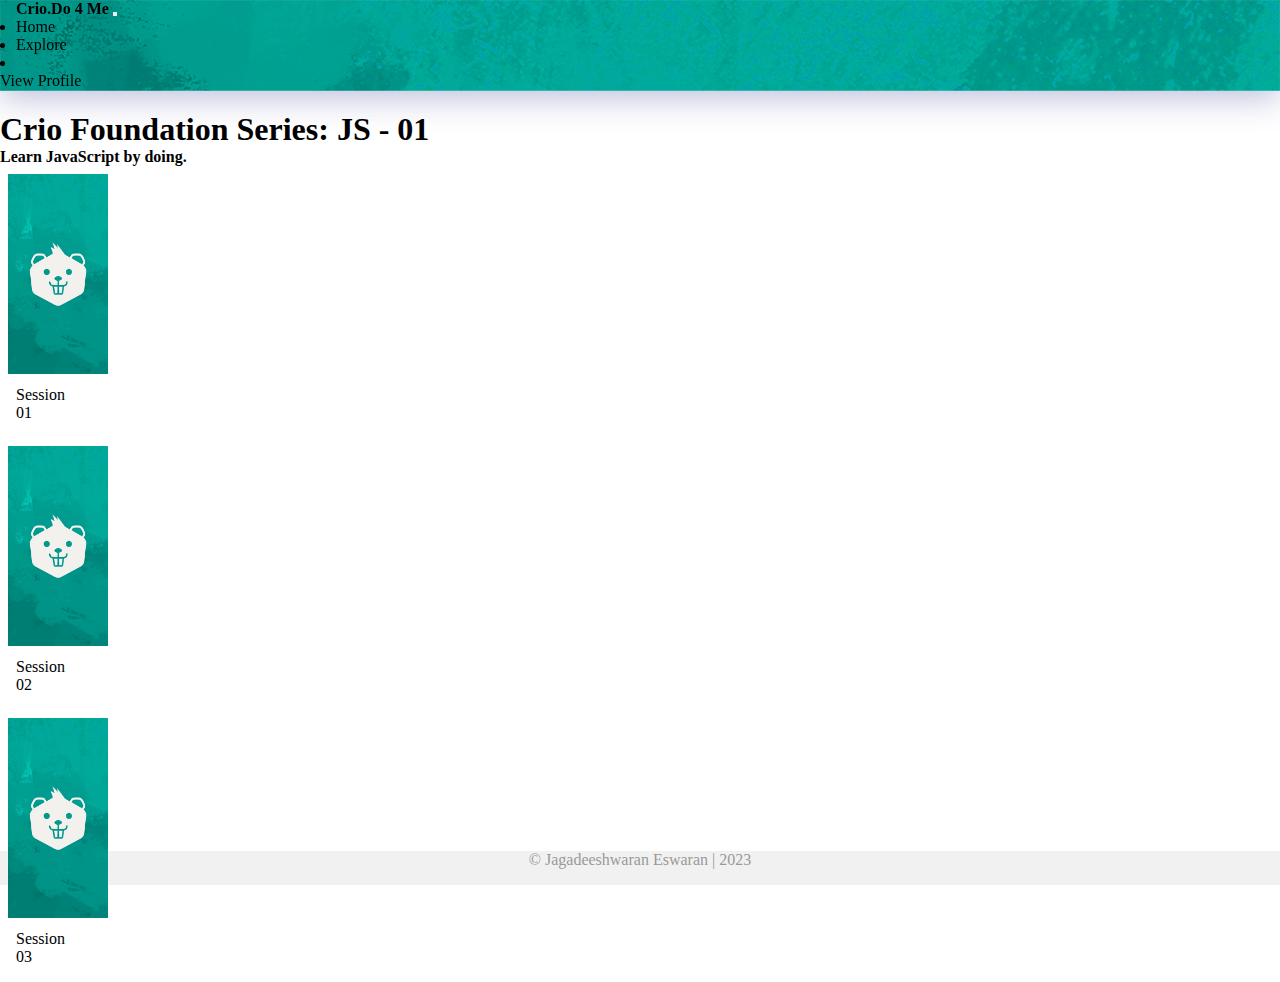
<file: index.html>
<!DOCTYPE html>
<html lang="en">
	<head>
		<!-- Landing Page -->
		<meta charset="UTF-8" />
		<meta name="viewport" content="width=device-width, initial-scale=1.0" />
		<title>Crio4me</title>
		<link rel="stylesheet" href="./style.css" />

		<!-- Bootstrap Styles Plugin -->
		<link
			href="https://cdn.jsdelivr.net/npm/bootstrap@5.3.1/dist/css/bootstrap.min.css"
			rel="stylesheet"
			integrity="sha384-4bw+/aepP/YC94hEpVNVgiZdgIC5+VKNBQNGCHeKRQN+PtmoHDEXuppvnDJzQIu9"
			crossorigin="anonymous" />
	</head>

	<body class="">
		<!-- Navbar - Bootsrap -->
		<nav
			class="navbar bg-body-tirtiary navbar-expand-sm sticky-top border-bottom border-light-subtle">
			<div class="container-fluid px-0 mx-2">
				<a
					href="https://crio-4me.jagadeeshwar.net"
					class="navbar-brand m-0 h1"
					style="margin-left: 1rem"
					><strong>Crio.Do 4 Me</strong></a
				>

				<button
					class="navbar-toggler"
					type="button"
					data-bs-toggle="collapse"
					data-bs-target="#togglerTargetNavbar">
					<span class="navbar-toggler-icon"></span>
				</button>

				<div
					class="collapse navbar-collapse justify-content-sm-center"
					id="togglerTargetNavbar"
					style="margin-left: 1rem">
					<ul class="navbar-nav">
						<li class="navbar-item"><a href="#" class="nav-link">Home</a></li>
						<li class="navbar-item">
							<a href="https://crio-4me.jagadeeshwar.net" class="nav-link"
								>Explore</a
							>
						</li>
						<li class="navbar-item"></li>
					</ul>
				</div>
				<a href="https://profile.jagadeeshwar.net" class="nav-link"
					>View Profile</a
				>
			</div>
		</nav>

		<!-- Content - Main -->
		<div class="container mb-2">
			<div class="content text-center h-100">
				<!-- TODO: MODULE_ADVENTURES_GRID -->
				<!-- 1. Create the grid of adventures by adding child elements as required. -->

				<h1>Crio Foundation Series: JS - 01</h1>
				<h4>Learn JavaScript by doing.</h4>
				<div class="container-fluid">
					<div
						class="row w-100 row-cols-1 row-cols-xs-1 row-cols-sm-2 row-cols-lg-3 row-cols-xl-3 row-cols-xxl-4">
						<!-- Session Cards -->
						<div class="col p-0">
							<div class="card p-0 m-1">
								<a href="./components/Session01.html">
									<div class="card-body p-0 adventure-card">
										<div class="cardImage">
											<img
												src="./assets/card-bg-img.png"
												alt="Resort Card Image"
												class="card-img-top"
												width="100"
												height="200"
												title="DSA (What? Why? How?), Programming Fundamentals, Into - TC & SC, Problems" />
											<div
												class="card-bdy d-flex flex-column flex-lg-row justify-content-between align-items-center">
												<div class="card-title h6">Session</div>
												<div class="card-title h6">01</div>
											</div>
										</div>
									</div>
								</a>
							</div>
						</div>

						<div class="col p-0">
							<div class="card p-0 m-1">
								<a href="./components/Session02.html">
									<div class="card-body p-0 adventure-card">
										<div class="cardImage">
											<img
												src="./assets/card-bg-img.png"
												alt="Resort Card Image"
												class="card-img-top"
												width="100"
												height="200"
												title="DSA (What? Why? How?), Programming Fundamentals, Into - TC & SC, Problems" />
											<div
												class="card-bdy d-flex flex-column flex-lg-row justify-content-between align-items-center">
												<div class="card-title h6">Session</div>
												<div class="card-title h6">02</div>
											</div>
										</div>
									</div>
								</a>
							</div>
						</div>

						<div class="col p-0">
							<div class="card p-0 m-1">
								<a href="./components/Session03.html">
									<div class="card-body p-0 adventure-card">
										<div class="cardImage">
											<img
												src="./assets/card-bg-img.png"
												alt="Resort Card Image"
												class="card-img-top"
												width="100"
												height="200"
												title="DSA (What? Why? How?), Programming Fundamentals, Into - TC & SC, Problems" />
											<div
												class="card-bdy d-flex flex-column flex-lg-row justify-content-between align-items-center">
												<div class="card-title h6">Session</div>
												<div class="card-title h6">03</div>
											</div>
										</div>
									</div>
								</a>
							</div>
						</div>
					</div>
				</div>
			</div>
		</div>

		<!-- Footer -->
		<footer class="fixed-bottom d-flex justify-content-center bg-info-subtle">
			<div>© Jagadeeshwaran Eswaran | 2023</div>
		</footer>

		<script
			src="https://cdn.jsdelivr.net/npm/bootstrap@5.3.1/dist/js/bootstrap.bundle.min.js"
			integrity="sha384-HwwvtgBNo3bZJJLYd8oVXjrBZt8cqVSpeBNS5n7C8IVInixGAoxmnlMuBnhbgrkm"
			crossorigin="anonymous"></script>
	</body>
</html>
</file>
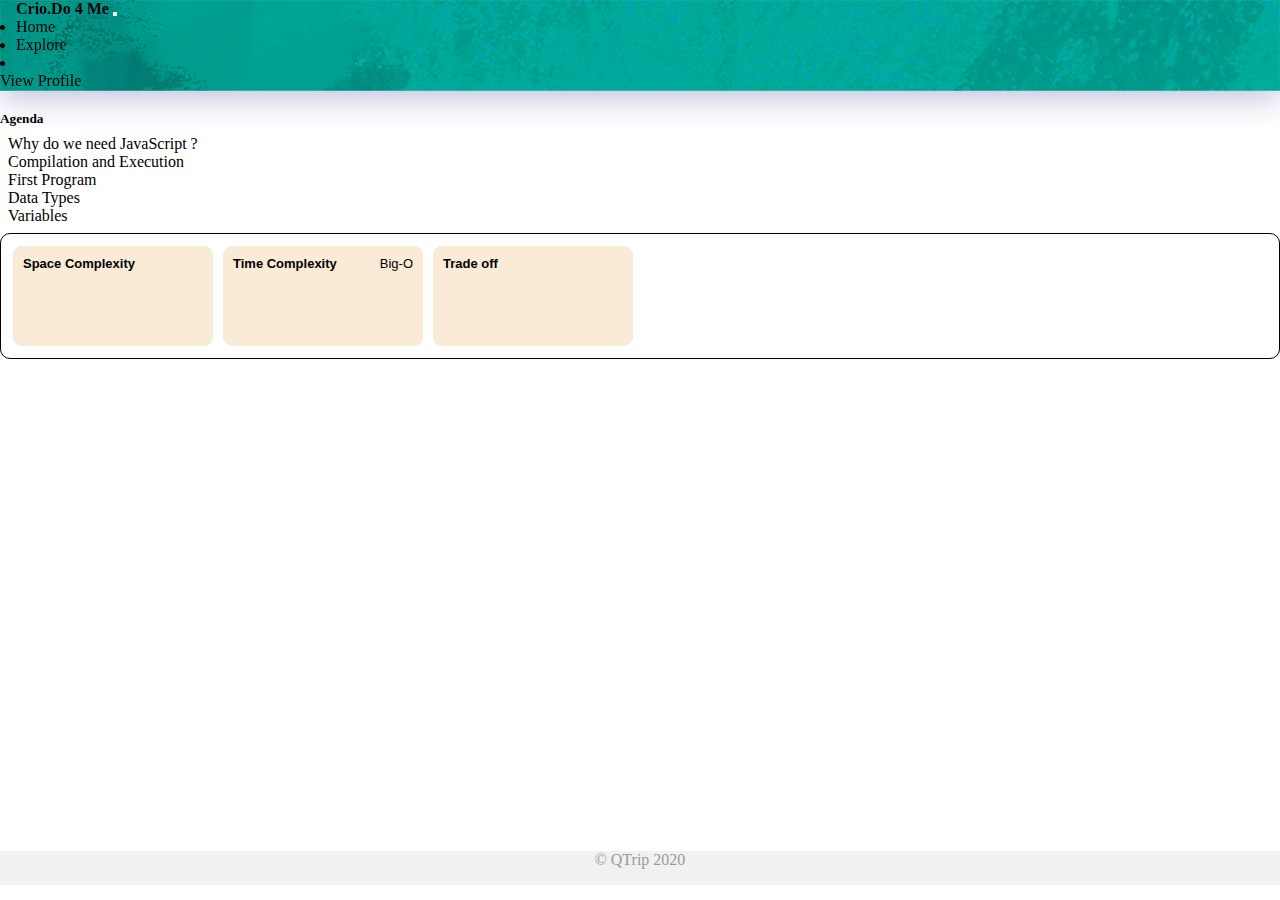
<file: components/Session01.html>
<!DOCTYPE html>
<html lang="en">
	<head>
		<!-- Landing Page -->
		<meta charset="UTF-8" />
		<meta name="viewport" content="width=device-width, initial-scale=1.0" />
		<title>JS - 01</title>
		<link rel="stylesheet" href="../style.css" />

		<!-- Bootstrap Styles Plugin -->
		<link
			href="https://cdn.jsdelivr.net/npm/bootstrap@5.3.1/dist/css/bootstrap.min.css"
			rel="stylesheet"
			integrity="sha384-4bw+/aepP/YC94hEpVNVgiZdgIC5+VKNBQNGCHeKRQN+PtmoHDEXuppvnDJzQIu9"
			crossorigin="anonymous" />
	</head>

	<body class="">
		<!-- Navbar - Bootsrap -->
		<nav
			class="navbar bg-body-tirtiary navbar-expand-sm sticky-top border-bottom border-light-subtle">
			<div class="container-fluid px-0 mx-2">
				<a
					href="https://crio-4me.jagadeeshwar.net"
					class="navbar-brand m-0 h1"
					style="margin-left: 1rem"
					><strong>Crio.Do 4 Me</strong></a
				>

				<button
					class="navbar-toggler"
					type="button"
					data-bs-toggle="collapse"
					data-bs-target="#togglerTargetNavbar">
					<span class="navbar-toggler-icon"></span>
				</button>

				<div
					class="collapse navbar-collapse justify-content-sm-center"
					id="togglerTargetNavbar"
					style="margin-left: 1rem">
					<ul class="navbar-nav">
						<li class="navbar-item"><a href="#" class="nav-link">Home</a></li>
						<li class="navbar-item">
							<a href="./pages/adventures/index.html" class="nav-link"
								>Explore</a
							>
						</li>
						<li class="navbar-item"></li>
					</ul>
				</div>
				<a href="https://profile.jagadeeshwar.net" class="nav-link"
					>View Profile</a
				>
			</div>
		</nav>

		<div class="container">
			<div class="content h-100">
				<div>
					<h5
						class="btn btn-success"
						data-bs-toggle="collapse"
						role="button"
						href="#collapseTarget1">
						Agenda
					</h5>
					<div class="collapse" id="collapseTarget1">
						<div class="card card-body">
							<ul>
								<li>Why do we need JavaScript ?</li>
								<li>Compilation and Execution</li>
								<li>First Program</li>
								<li>Data Types</li>
								<li>Variables</li>
							</ul>
						</div>
					</div>
				</div>

				<section class="quick-cards">
					<section class="cards-section">
						<a href="../modules/spc_comp.html" target="_blank">
							<section class="link-card-bg">
								<section class="link-card">
									<article class="link-card-text">
										<p><strong>Space Complexity</strong></p>
										<p></p>
									</article>
								</section>
							</section>
						</a>

						<a href="../modules/time-comp.html" target="">
							<section class="link-card-bg">
								<section class="link-card">
									<article class="link-card-text">
										<p><strong>Time Complexity</strong></p>
										<p>Big-O</p>
									</article>
								</section>
							</section>
						</a>

						<a href="../modules/trade_off.html" target="">
							<section class="link-card-bg">
								<section class="link-card">
									<article class="link-card-text">
										<p><strong>Trade off</strong></p>
										<p></p>
									</article>
								</section>
							</section>
						</a>
					</section>
				</section>
			</div>
		</div>

		<footer class="fixed-bottom bg-info-subtle">
			<div>© QTrip 2020</div>
		</footer>

		<script
			src="https://cdn.jsdelivr.net/npm/bootstrap@5.0.2/dist/js/bootstrap.bundle.min.js"
			integrity="sha384-MrcW6ZMFYlzcLA8Nl+NtUVF0sA7MsXsP1UyJoMp4YLEuNSfAP+JcXn/tWtIaxVXM"
			crossorigin="anonymous"></script>
	</body>
</html>
</file>
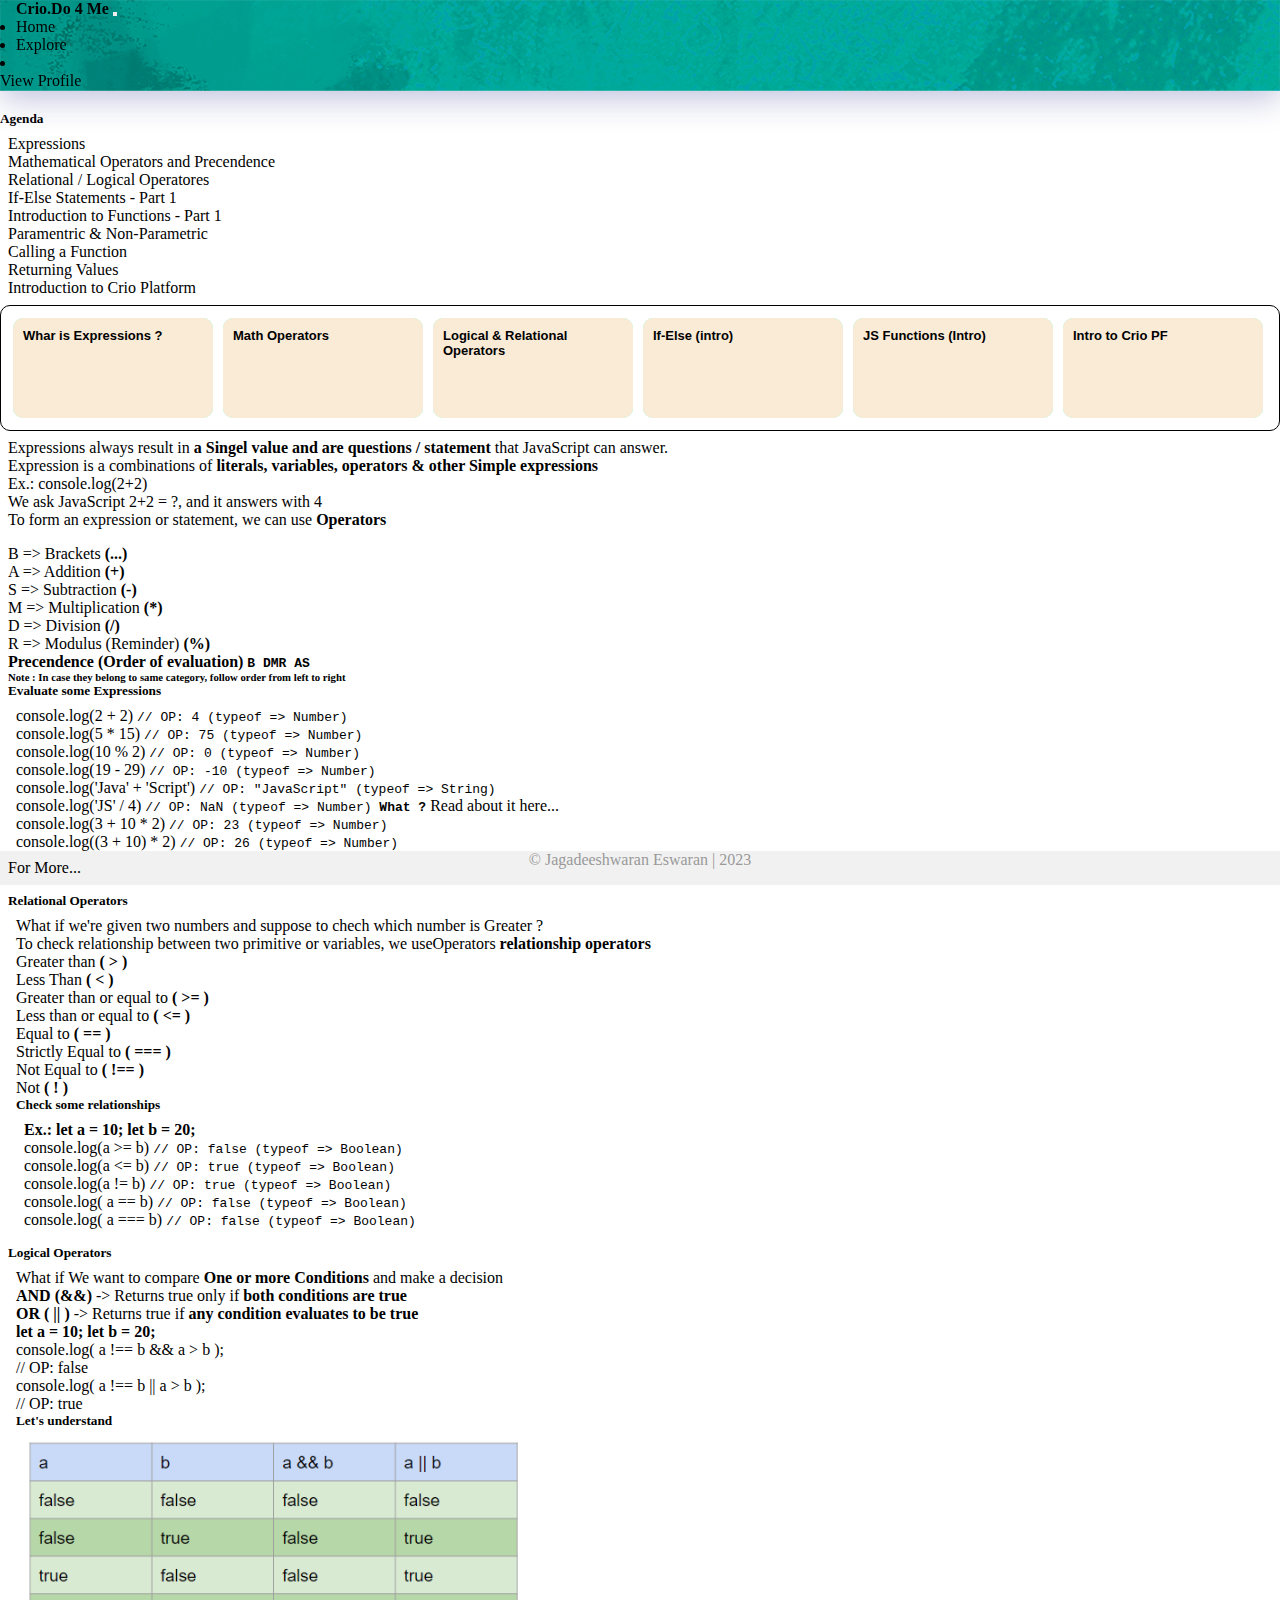
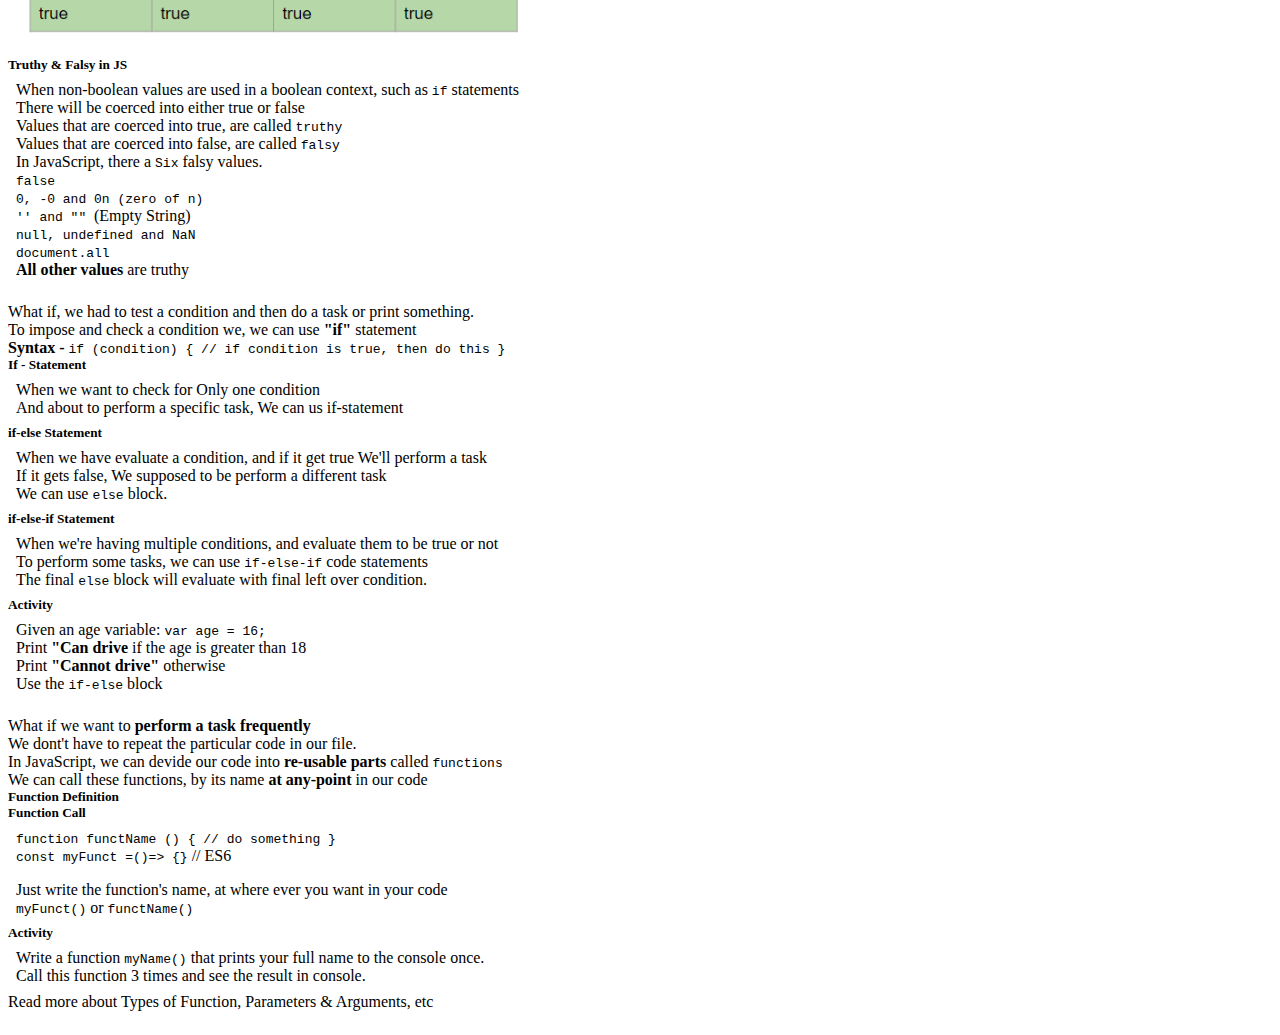
<file: components/Session02.html>
<!DOCTYPE html>
<html lang="en">
	<head>
		<!-- Landing Page -->
		<meta charset="UTF-8" />
		<meta name="viewport" content="width=device-width, initial-scale=1.0" />
		<title>JS - 01, Session 02</title>
		<link rel="stylesheet" href="../style.css" />

		<!-- Bootstrap Styles Plugin -->
		<link
			href="https://cdn.jsdelivr.net/npm/bootstrap@5.3.1/dist/css/bootstrap.min.css"
			rel="stylesheet"
			integrity="sha384-4bw+/aepP/YC94hEpVNVgiZdgIC5+VKNBQNGCHeKRQN+PtmoHDEXuppvnDJzQIu9"
			crossorigin="anonymous" />
	</head>

	<body class="">
		<!-- Navbar - Bootsrap -->
		<nav
			class="navbar bg-body-tirtiary navbar-expand-sm sticky-top border-bottom border-light-subtle">
			<div class="container-fluid px-0 mx-2">
				<a
					href="https://crio-4me.jagadeeshwar.net"
					class="navbar-brand m-0 h1"
					style="margin-left: 1rem"
					><strong>Crio.Do 4 Me</strong></a
				>

				<button
					class="navbar-toggler"
					type="button"
					data-bs-toggle="collapse"
					data-bs-target="#togglerTargetNavbar">
					<span class="navbar-toggler-icon"></span>
				</button>

				<div
					class="collapse navbar-collapse justify-content-sm-center"
					id="togglerTargetNavbar"
					style="margin-left: 1rem">
					<ul class="navbar-nav">
						<li class="navbar-item">
							<a href="../index.html" class="nav-link">Home</a>
						</li>
						<li class="navbar-item">
							<a href="https://crio-4me.jagadeeshwar.net" class="nav-link"
								>Explore</a
							>
						</li>
						<li class="navbar-item"></li>
					</ul>
				</div>
				<a href="https://profile.jagadeeshwar.net" class="nav-link"
					>View Profile</a
				>
			</div>
		</nav>

		<div class="container">
			<div class="content h-100">
				<div>
					<h5
						class="btn btn-success"
						data-bs-toggle="collapse"
						role="button"
						href="#collapseTarget1">
						Agenda
					</h5>
					<div class="collapse" id="collapseTarget1">
						<div class="card card-body">
							<ul>
								<li>Expressions</li>
								<li>Mathematical Operators and Precendence</li>
								<li>Relational / Logical Operatores</li>
								<li>If-Else Statements - Part 1</li>
								<li>Introduction to Functions - Part 1</li>
								<ul>
									<li>Paramentric & Non-Parametric</li>
									<li>Calling a Function</li>
									<li>Returning Values</li>
								</ul>
								<li>Introduction to Crio Platform</li>
							</ul>
						</div>
					</div>
				</div>

				<section class="quick-cards">
					<section class="cards-section">
						<div
							target="_blank"
							data-bs-toggle="collapse"
							role="button"
							href="#expressions">
							<section class="link-card-bg">
								<section class="link-card">
									<article class="link-card-text">
										<p><strong>Whar is Expressions ?</strong></p>
										<p></p>
									</article>
								</section>
							</section>
						</div>

						<div
							target="_blank"
							data-bs-toggle="collapse"
							role="button"
							href="#operators">
							<section class="link-card-bg">
								<section class="link-card">
									<article class="link-card-text">
										<p><strong>Math Operators</strong></p>
										<p></p>
									</article>
								</section>
							</section>
						</div>

						<div
							target="_blank"
							data-bs-toggle="collapse"
							role="button"
							href="#rel_con">
							<section class="link-card-bg">
								<section class="link-card">
									<article class="link-card-text">
										<p><strong>Logical & Relational Operators</strong></p>
										<p></p>
									</article>
								</section>
							</section>
						</div>

						<div
							target="_blank"
							data-bs-toggle="collapse"
							role="button"
							href="#if_else">
							<section class="link-card-bg">
								<section class="link-card">
									<article class="link-card-text">
										<p><strong>If-Else (intro)</strong></p>
										<p></p>
									</article>
								</section>
							</section>
						</div>

						<div
							target="_blank"
							data-bs-toggle="collapse"
							role="button"
							href="#js-function">
							<section class="link-card-bg">
								<section class="link-card">
									<article class="link-card-text">
										<p><strong>JS Functions (Intro)</strong></p>
										<p></p>
									</article>
								</section>
							</section>
						</div>

						<div
							target="_blank"
							data-bs-toggle="collapse"
							role="button"
							href="#vars">
							<section class="link-card-bg">
								<section class="link-card">
									<article class="link-card-text">
										<p><strong>Intro to Crio PF</strong></p>
										<p></p>
									</article>
								</section>
							</section>
						</div>
					</section>
				</section>

				<!-- Toggle Section -->
				<!-- Expressions in JavaScript ? -->
				<div class="collapse mt-2" id="expressions">
					<div class="card card-body">
						<ul>
							<li>
								Expressions always result in
								<b>a Singel value and are questions / statement</b> that
								JavaScript can answer.
							</li>
							<li>
								Expression is a combinations of
								<b>literals, variables, operators & other Simple expressions</b>
							</li>
							<li>Ex.: console.log(2+2)</li>
							<li>We ask JavaScript 2+2 = ?, and it answers with 4</li>
							<li>
								To form an expression or statement, we can use <b>Operators</b>
							</li>
						</ul>
					</div>
				</div>

				<!-- Arithmatic Operators -->
				<div class="collapse mt-2" id="operators">
					<div class="card card-body">
						<ul>
							<li>B => Brackets <b>(...)</b></li>
							<li>A => Addition <b>(+)</b></li>
							<li>S => Subtraction <b>(-)</b></li>
							<li>M => Multiplication <b>(*)</b></li>
							<li>D => Division <b>(/)</b></li>
							<li>R => Modulus (Reminder) <b>(%)</b></li>
						</ul>

						<b>Precendence (Order of evaluation)</b>
						<code>
							<b> B DMR AS </b>
						</code>

						<h6>
							Note : In case they belong to
							<b>same category, follow order from left to right</b>
						</h6>

						<div>
							<h5
								class="btn btn-success"
								data-bs-toggle="collapse"
								role="button"
								href="#eval_exprssns">
								Evaluate some Expressions
							</h5>
							<div class="collapse" id="eval_exprssns">
								<div class="card card-body">
									<ul>
										<li>
											console.log(2 + 2)
											<code>// OP: 4 (typeof => Number)</code>
										</li>
										<li>
											console.log(5 * 15)
											<code>// OP: 75 (typeof => Number)</code>
										</li>
										<li>
											console.log(10 % 2)
											<code>// OP: 0 (typeof => Number)</code>
										</li>
										<li>
											console.log(19 - 29)
											<code>// OP: -10 (typeof => Number)</code>
										</li>
										<li>
											console.log('Java' + 'Script')
											<code>// OP: "JavaScript" (typeof => String)</code>
										</li>
										<li>
											console.log('JS' / 4)
											<code>// OP: NaN (typeof => Number) <b>What ?</b></code>
											<a
												href="https://developer.mozilla.org/en-US/docs/Web/JavaScript/Reference/Global_Objects/NaN"
												class="text-info"
												target="_blank"
												>Read about it here...</a
											>
										</li>
										<li>
											console.log(3 + 10 * 2)
											<code>// OP: 23 (typeof => Number)</code>
										</li>
										<li>
											console.log((3 + 10) * 2)
											<code>// OP: 26 (typeof => Number)</code>
										</li>
									</ul>
								</div>
							</div>
						</div>

						<a
							href="https://www.w3schools.com/js/js_arithmetic.asp"
							class="text-info"
							target="_blank"
							>For More...</a
						>
					</div>
				</div>

				<!-- Logical & Relational Operators -->
				<div class="collapse mt-2" id="rel_con">
					<div class="card card-body">
						<!-- Relational Operators -->
						<div>
							<h5
								class="btn btn-success"
								data-bs-toggle="collapse"
								role="button"
								href="#rel_operators">
								Relational Operators
							</h5>
							<div class="collapse mt-2" id="rel_operators">
								<div class="card card-body">
									<ul>
										<li>
											What if we're given two numbers and suppose to chech which
											number is Greater ?
										</li>
										<li>
											To check relationship between two primitive or variables,
											we useOperators
											<b>relationship operators</b>
										</li>
										<ul>
											<li>Greater than <b>( > )</b></li>
											<li>Less Than <b>( < )</b></li>
											<li>Greater than or equal to <b>( >= )</b></li>
											<li>Less than or equal to <b>( <= )</b></li>
											<li>Equal to <b>( == )</b></li>
											<li>Strictly Equal to <b>( === )</b></li>
											<li>Not Equal to <b>( !== )</b></li>
											<li>Not <b>( ! )</b></li>
										</ul>
									</ul>

									<div>
										<h5
											class="btn btn-success"
											data-bs-toggle="collapse"
											role="button"
											href="#rel_check">
											Check some relationships
										</h5>
										<div class="collapse" id="rel_check">
											<div class="card card-body">
												<ul>
													<b>Ex.: let a = 10; let b = 20; </b>
													<li>
														console.log(a >= b)
														<code>// OP: false (typeof => Boolean)</code>
													</li>
													<li>
														console.log(a <= b)
														<code>// OP: true (typeof => Boolean)</code>
													</li>
													<li>
														console.log(a != b)
														<code>// OP: true (typeof => Boolean)</code>
													</li>
													<li>
														console.log( a == b)
														<code>// OP: false (typeof => Boolean)</code>
													</li>
													<li>
														console.log( a === b)
														<code>// OP: false (typeof => Boolean)</code>
													</li>
												</ul>
											</div>
										</div>
									</div>
								</div>
							</div>
						</div>

						<!-- Logical Operators -->
						<div>
							<h5
								class="btn btn-success"
								data-bs-toggle="collapse"
								role="button"
								href="#con_operators">
								Logical Operators
							</h5>
							<div class="collapse mt-2" id="con_operators">
								<div class="card card-body">
									<ul>
										<li>
											What if We want to compare
											<b>One or more Conditions</b> and make a decision
										</li>
										<li>
											<b>AND (&&)</b> -> Returns true only if
											<b>both conditions are true</b>
										</li>
										<li>
											<b>OR ( || )</b> -> Returns true if
											<b>any condition evaluates to be true</b>
										</li>

										<li><b>let a = 10; let b = 20;</b></li>
										<ul>
											<li>
												console.log( a !== b && a > b );
												<p class="text-info">// OP: false</p>
											</li>
											<li>
												console.log( a !== b || a > b );
												<p class="text-info">// OP: true</p>
											</li>
										</ul>
									</ul>

									<div>
										<h5
											class="btn btn-success"
											data-bs-toggle="collapse"
											role="button"
											href="#rel_check">
											Let's understand
										</h5>
										<div class="collapse" id="rel_check">
											<div class="container card-body">
												<img
													src="../assets/logical_table.png"
													alt=""
													height="200"
													width="500" />
											</div>
										</div>
									</div>
								</div>
							</div>
						</div>

						<!-- Truthy & Falsy Values in JS -->
						<div>
							<h5
								class="btn btn-success"
								data-bs-toggle="collapse"
								role="button"
								href="#truthy_falsy">
								Truthy & Falsy in JS
							</h5>
							<div class="collapse mt-2" id="truthy_falsy">
								<div class="card card-body">
									<ul>
										<li>
											When non-boolean values are used in a boolean context,
											such as <code>if</code> statements
										</li>
										<ul>
											<li>
												There will be coerced into
												<span class="text-info">either true or false</span>
											</li>
											<li>
												Values that are coerced into true, are called
												<code>truthy</code>
											</li>
											<li>
												Values that are coerced into false, are called
												<code>falsy</code>
											</li>
										</ul>
										<li>
											In JavaScript, there a <code>Six</code> falsy values.
										</li>
										<ul>
											<li><code>false</code></li>
											<li><code>0, -0 and 0n (zero of n)</code></li>
											<li><code>'' and "" </code>(Empty String)</li>
											<li><code>null, undefined and NaN</code></li>
											<li><code>document.all</code></li>
										</ul>

										<li><b>All other values</b> are truthy</li>
									</ul>
								</div>
							</div>
						</div>
					</div>
				</div>

				<!-- If-Else -->
				<div class="collapse mt-2" id="if_else">
					<div class="card card-body">
						<ul>
							<li>
								What if, we had to test a condition and then do a task or print
								something.
							</li>
							<li>
								To impose and check a condition we, we can use
								<b>"if"</b> statement
							</li>
							<li>
								<b>Syntax -</b>
								<code class="align-items-start">
									<code
										>if (condition) { // if condition is true, then do this }
									</code>
								</code>
							</li>
						</ul>

						<div class="d-flex m-0">
							<div class="mx-2">
								<h5
									class="btn btn-success"
									data-bs-toggle="collapse"
									role="button"
									href="#if_stmt">
									If - Statement
								</h5>
								<div class="collapse" id="if_stmt">
									<div class="card card-body">
										<ul>
											<li>When we want to check for Only one condition</li>
											<li>
												And about to perform a specific task, We can us
												if-statement
											</li>
										</ul>
									</div>
								</div>
							</div>

							<div class="mx-2">
								<h5
									class="btn btn-success"
									data-bs-toggle="collapse"
									role="button"
									href="#if-else-stmt">
									if-else Statement
								</h5>
								<div class="collapse" id="if-else-stmt">
									<div class="card card-body">
										<ul>
											<li>
												When we have evaluate a condition, and if it get true
												We'll perform a task
											</li>
											<li>
												If it gets false, We supposed to be perform a different
												task
											</li>
											<li>We can use <code>else</code> block.</li>
										</ul>
									</div>
								</div>
							</div>

							<div class="mx-2">
								<h5
									class="btn btn-success"
									data-bs-toggle="collapse"
									role="button"
									href="#if-else-if">
									if-else-if Statement
								</h5>
								<div class="collapse" id="if-else-if">
									<div class="card card-body">
										<ul>
											<li>
												When we're having multiple conditions, and evaluate them
												to be true or not
											</li>
											<li>
												To perform some tasks, we can use
												<code>if-else-if</code> code statements
											</li>
											<li>
												The final <code>else</code> block will evaluate with
												final left over condition.
											</li>
										</ul>
									</div>
								</div>
							</div>
						</div>

						<div class="mx-2">
							<h5
								class="btn btn-success"
								data-bs-toggle="collapse"
								role="button"
								href="#if-else-activity">
								Activity
							</h5>
							<div class="collapse" id="if-else-activity">
								<div class="card card-body">
									<ul>
										<li>Given an age variable: <code>var age = 16;</code></li>
										<li>
											Print <b>"Can drive</b> if the age is greater than 18
										</li>
										<li>Print <b>"Cannot drive"</b> otherwise</li>
										<li>Use the <code>if-else</code> block</li>
									</ul>
								</div>
							</div>
						</div>
					</div>
				</div>

				<!-- JS Functions -->
				<div class="collapse mt-2" id="js-function">
					<div class="card card-body">
						<ul>
							<li>What if we want to <b>perform a task frequently</b></li>
							<li>We dont't have to repeat the particular code in our file.</li>
							<li>
								In JavaScript, we can devide our code into
								<b>re-usable parts</b> called <code>functions</code>
							</li>
							<li>
								We can call these functions, by its name <b>at any-point</b> in
								our code
							</li>
						</ul>

						<div class="mx-2">
							<h5
								class="btn btn-success"
								data-bs-toggle="collapse"
								role="button"
								href="#funct-def">
								Function Definition
							</h5>

							<h5
								class="btn btn-success"
								data-bs-toggle="collapse"
								role="button"
								href="#funct-call">
								Function Call
							</h5>
						</div>

						<div class="collapse" id="funct-def">
							<div class="card card-body">
								<ul>
									<li>
										<code>function functName () { // do something }</code>
									</li>
									<li><code>const myFunct =()=> {}</code> // ES6</li>
								</ul>
							</div>
						</div>
						<div class="collapse" id="funct-call">
							<div class="card card-body">
								<ul>
									<li>
										Just write the function's name, at where ever you want in
										your code
									</li>
									<li><code>myFunct()</code> or <code>functName()</code></li>
								</ul>
							</div>
						</div>

						<div class="mx-2">
							<h5
								class="btn btn-success"
								data-bs-toggle="collapse"
								role="button"
								href="#funct-activity">
								Activity
							</h5>

							<div class="collapse" id="funct-activity">
								<div class="card card-body">
									<ul>
										<li>
											Write a function <code>myName()</code> that prints your
											full name to the console once.
										</li>
										<li>
											Call this function 3 times and see the result in console.
										</li>
									</ul>
								</div>
							</div>
						</div>

						<div class="text-info">
							<a href="../modules/function-types.html" target="_blank"
								>Read more about Types of Function, Parameters & Arguments,
								etc</a
							>
						</div>
					</div>
				</div>

				<!-- Crio PF Intro -->
				<div class="collapse mt-2" id="vars">
					<div class="card card-body"></div>
				</div>
			</div>
		</div>

		<footer class="fixed-bottom bg-info-subtle">
			<div>© Jagadeeshwaran Eswaran | 2023</div>
		</footer>

		<script
			src="https://cdn.jsdelivr.net/npm/bootstrap@5.0.2/dist/js/bootstrap.bundle.min.js"
			integrity="sha384-MrcW6ZMFYlzcLA8Nl+NtUVF0sA7MsXsP1UyJoMp4YLEuNSfAP+JcXn/tWtIaxVXM"
			crossorigin="anonymous"></script>
	</body>
</html>
</file>
<file: style.css>
* {
	margin: 0px;
	padding: 0px;

	box-sizing: border-box !important;
}
html,
body {
	position: relative;
}

body {
	overflow-y: auto;
	min-height: 100vh;
}
textarea:focus,
input:focus {
	outline: none;
}
a {
	color: inherit !important;
	text-decoration: none !important;
}

/* nav {
  position: fixed;
  top: 0;
} */

.navbar {
	background: url("./assets/card-bg-img.png") !important;
	box-shadow: 0 8px 32px 0 rgba(31, 38, 135, 0.281) !important;
	backdrop-filter: blur(8.5px) !important;
	backdrop-filter: blur(8.5px) !important;
	border-bottom: 1px solid rgba(255, 255, 255, 0.18) !important;
}

main {
	position: relative;
	margin-bottom: 2.5rem;
}

footer {
	background: #f1f1f1;
	width: 100%;
	/* padding: 16px 0px; */
	color: #999;
	vertical-align: bottom;
	margin-top: 40px;
	align-items: center;
	text-align: center;
	width: 100%;
	/* height: 2.5rem;   */
}

footer div {
	padding-bottom: 1rem;
}

.banner {
	height: 500px;
	width: 100%;
	background: #999;
	margin: 20px 0px;
}

.content {
	padding: 20px 0px;
	height: 80vh;
}

/* ================================== */
/* Layout page CSS */
/* ================================== */

.tile,
.card-body,
.cardImage,
.tileImg {
	/* TODO: MODULE_CARDS */
	/* 1. Fill in the required properties. */
	overflow: hidden;
}

.cardImage img {
	transition: transform 0.7s;
}

.cardImage img:hover {
	filter: brightness(0.5) blur(0.2px);
	transform: scale(1.07);
	cursor: pointer;
}

.tile img,
.tileImg img {
	/* TODO: MODULE_CARDS */
	/* 1. Fill in the required properties. */
	height: 100%;
	width: 100%;
	transition: transform 0.7s;
}
.tile img:hover,
.card-img-top:hover {
	/* TODO: MODULE_CARDS */
	/* 1. Fill in the required properties. */
	filter: brightness(0.6) blur(1.4px);
	transform: scale(1.12);
	cursor: pointer;
}

/* Hint: Notice the position:absolute and z-index properties. */
/* Think about how those in relation to the existing "tile" classes. */
.tile-text {
	position: absolute;
	z-index: 1;
	text-transform: uppercase;
	letter-spacing: 2px;
}

.hero-image {
	/* Use "linear-gradient" to add a darken background effect to the image (photographer.jpg). This will make the text easier to read */
	background-image: linear-gradient(
			90deg,
			rgba(9, 24, 5, 0) 20%,
			rgba(1, 59, 73, 0.61) 53%,
			rgba(11, 37, 10, 0)
		),
		url("./assets/hero.png");

	color: whitesmoke;

	/* TODO: MODULE_LAYOUT */
	/* 1. Set a specific height. */
	height: 35vh;
	object-fit: cover;
	/* 2. Position and center the image to scale nicely on all screens. */
	display: flex;
	background-size: cover;
	background-repeat: no-repeat;
	background-position: center;
}

.hero-subheading {
	font-size: 24px;
	font-weight: 100;
}

.hero-input {
	width: 100%;
	height: 50px;
	padding: 16px;
	border-radius: 8px;
	border: none;
}

.nav-link {
	margin-right: 36px;
}

/* ================================== */
/* Adventures grid page CSS */
/* ================================== */
.adventure-card {
	/* TODO: MODULE_ADVENTURES_GRID */
	/* 1. Fill in the required properties. */
	flex-wrap: nowrap;
}

.card-body,
.card-bdy {
	padding: 0.5rem;
	cursor: pointer;
}

.adventure-card:hover {
	/* TODO: MODULE_ADVENTURES_GRID */
	/* 1. Fill in the required properties. */
}

.adventure-card img {
	/* TODO: MODULE_ADVENTURES_GRID */
	/* 1. Fill in the required properties. */
	object-fit: cover;
}
.card-img:hover {
	/* TODO: MODULE_ADVENTURES_GRID */
	/* 1. Fill in the required properties. */
	/* transition: transform 0.2s; */
	/* filter: drop-shadow(5px 5px 5px gray); */
}

/* ================================== */
/* Adventure details page CSS */
/* ================================== */

.adventure-detail-card {
	/* TODO: MODULE_ADVENTURE_DETAILS */
	/* 1. Fill in the required properties. */
}

.adventure-card-image {
	/* TODO: MODULE_ADVENTURE_DETAILS */
	/* 1. Fill in the required properties. */
}
.adventure-card-image:hover {
	/* TODO: MODULE_ADVENTURE_DETAILS */
	/* 1. Fill in the required properties. */
}
.experience-content ul li {
	margin-left: 16px;
	padding: 0;
}

.placeholder-div {
	padding: 5rem;
}

@media only screen and (min-width: 768px) {
	/* For desktops phones: */
	#reservation {
		width: 400px;
		position: fixed;
	}
}

/* Quick Card Styles */
.quick-cards {
	font-family: sans-serif;

	width: 100%;
	/* height: 700px; */

	border: 1px solid black;
	border-radius: 10px;
}

.cards-section {
	display: flex;
	gap: 10px;
	flex-wrap: wrap;

	padding: 12px;
}

.cards-section > a {
	text-decoration: none;
	color: rgb(3, 61, 6);
}

.link-card {
	border-radius: 10px;

	height: 100px;
	width: 200px;

	background-color: antiquewhite;
}

.link-card-bg {
	background-color: aquamarine;
	border-radius: 10px;

	height: 100px;
	width: 200px;
}

.link-card-text {
	display: flex;
	justify-content: space-between;
	padding: 10px;

	font-size: small;
}

.link-card-text > h3,
h4 {
	margin: 0;
}

.link-card:hover {
	height: 96%;
	background-color: aquamarine;
	color: rgb(0, 95, 158);
	box-shadow: rgba(50, 50, 93, 0.25) 0px 50px 100px -20px,
		rgba(0, 0, 0, 0.3) 0px 30px 60px -30px,
		rgba(10, 37, 64, 0.35) 0px -2px 6px 0px inset;
}

.link-card-bg:hover {
	transition: 0.25s;
	background-color: dodgerblue;

	transform: scale(1.025);
}
</file>
